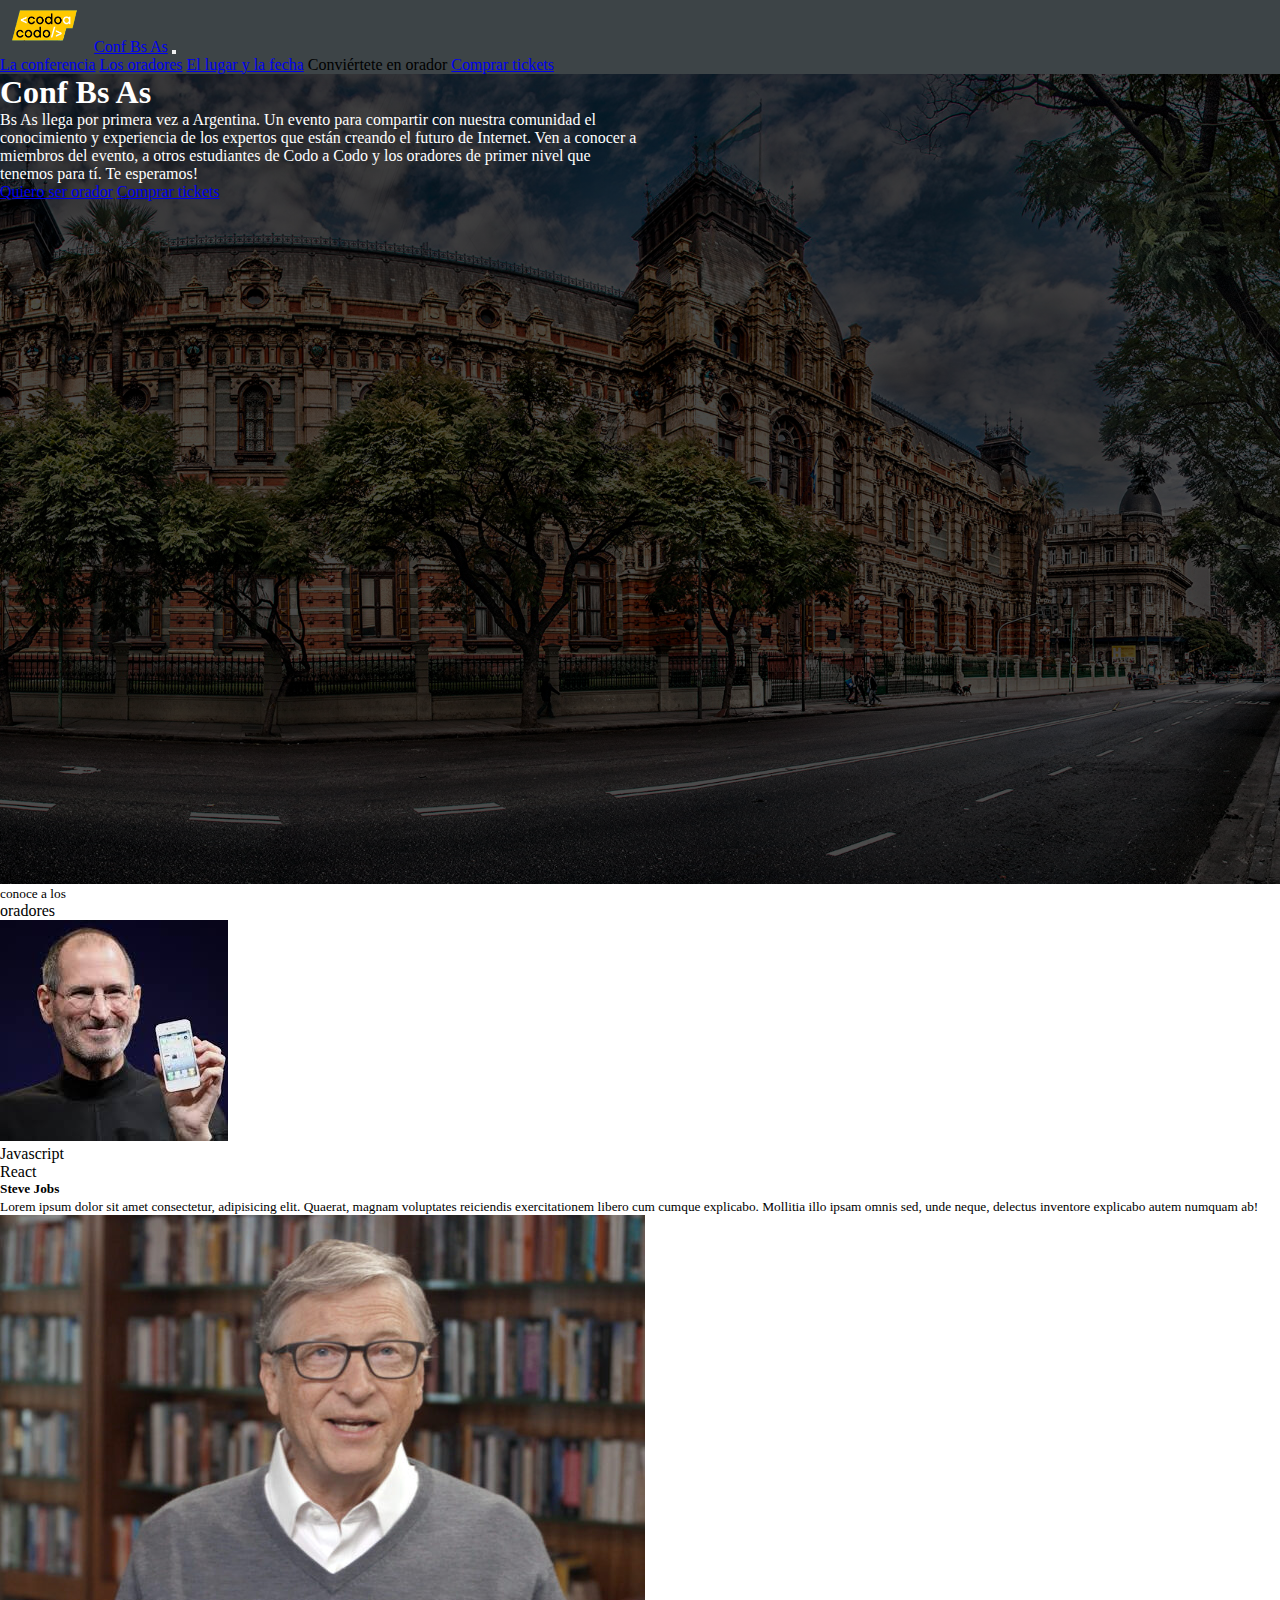
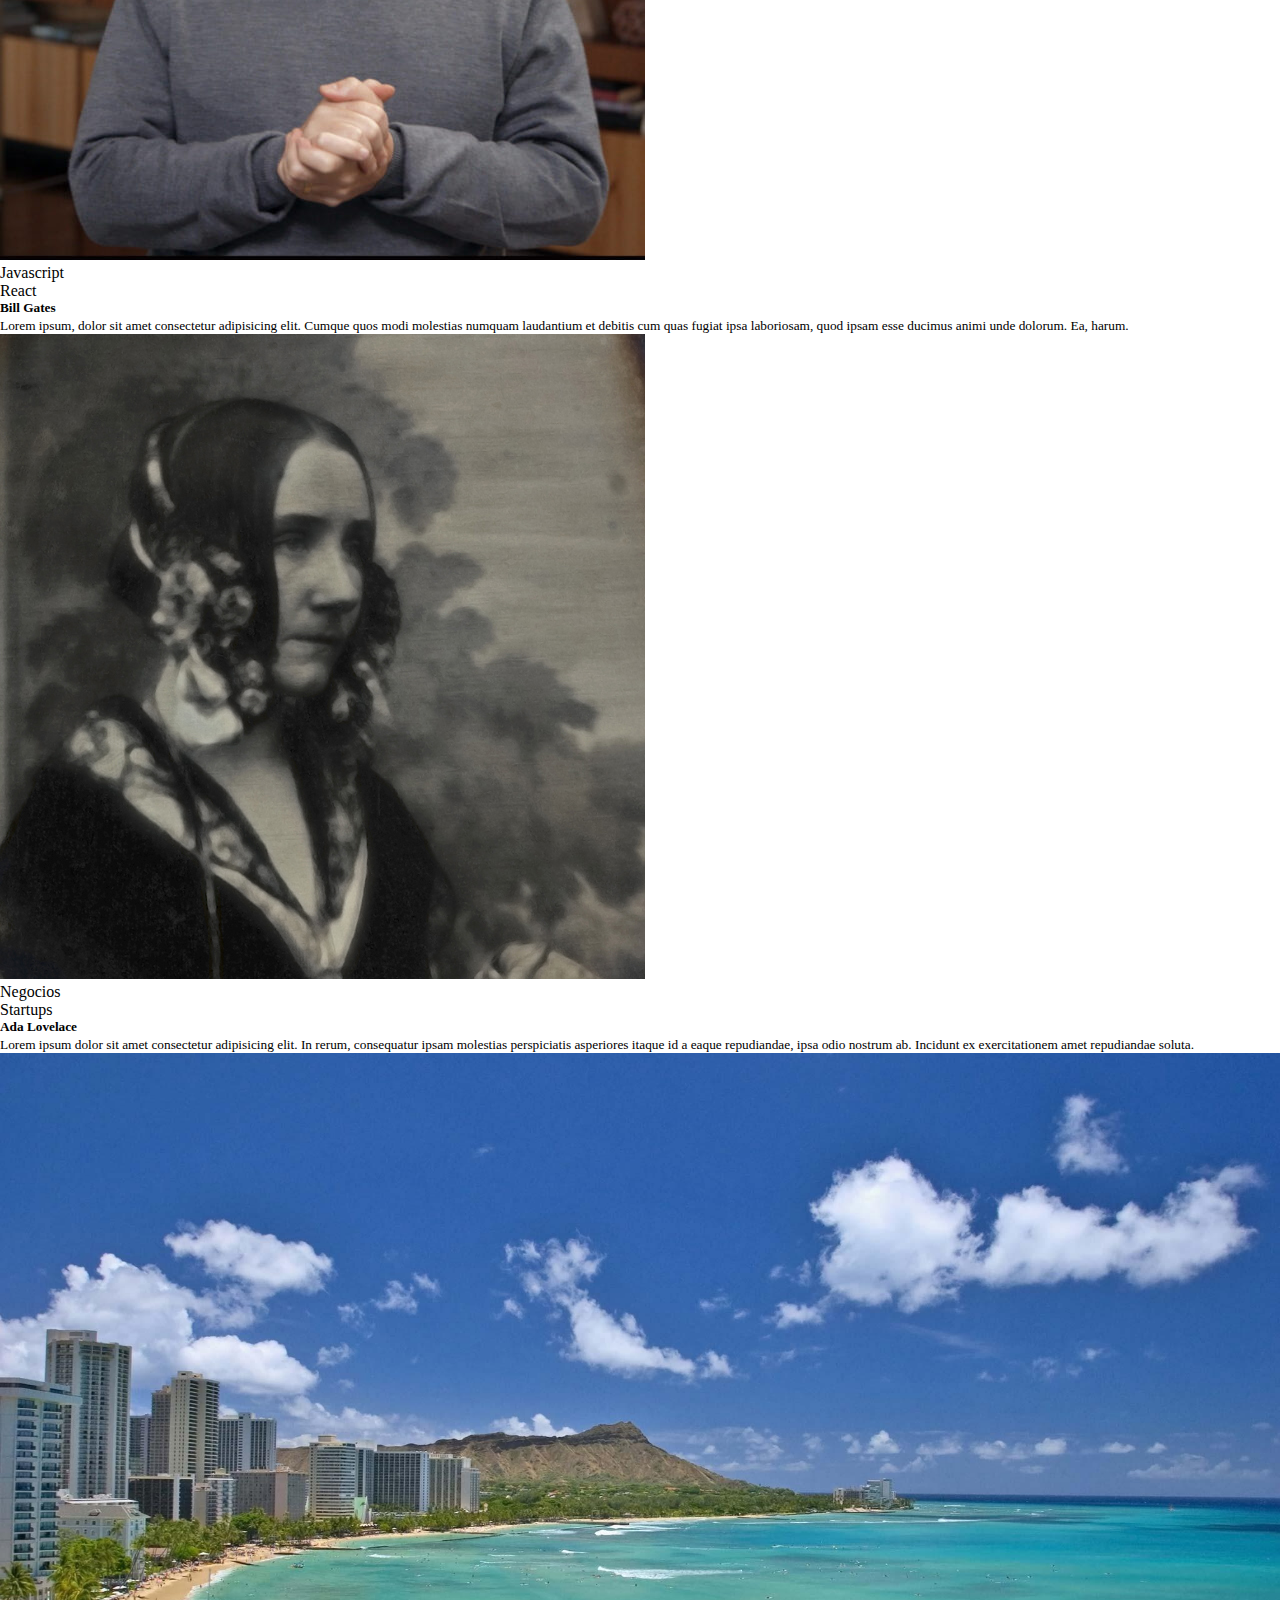
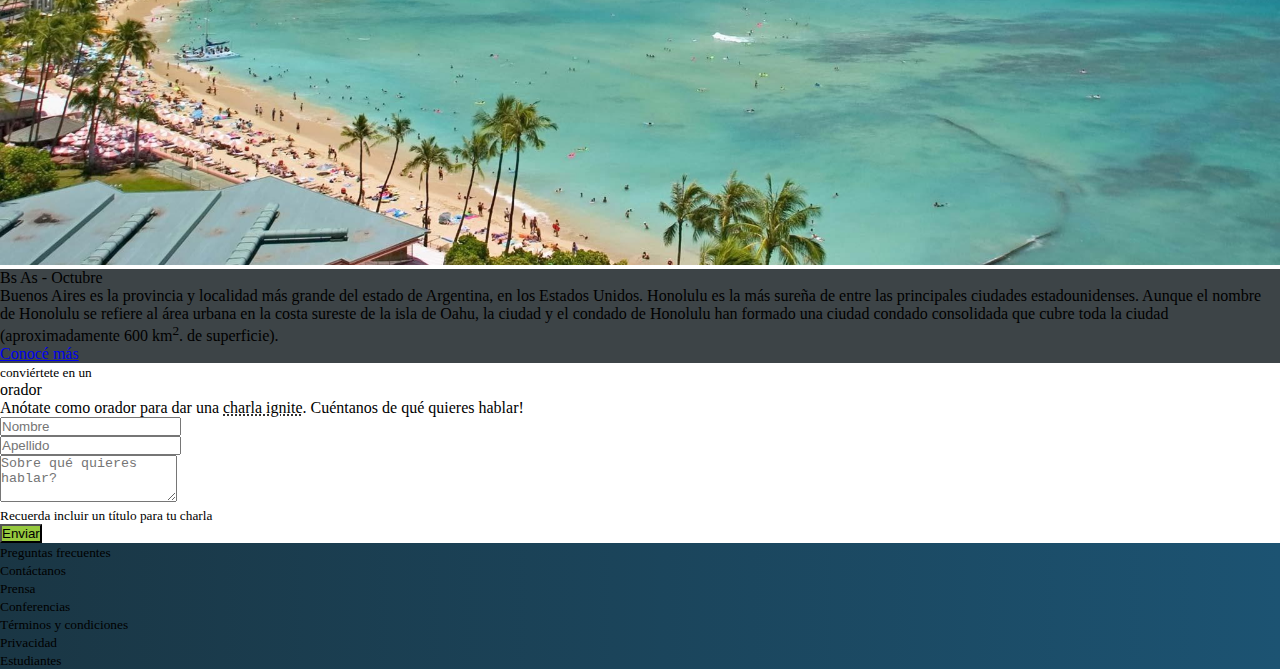
<file: index.html>
<!DOCTYPE html>
<html lang="en">
  <head>
    <meta charset="UTF-8" />
    <meta http-equiv="X-UA-Compatible" content="IE=edge" />
    <meta name="viewport" content="width=device-width, initial-scale=1.0" />
    <link href="https://cdn.jsdelivr.net/npm/bootstrap@5.2.1/dist/css/bootstrap.min.css" rel="stylesheet" integrity="sha384-iYQeCzEYFbKjA/T2uDLTpkwGzCiq6soy8tYaI1GyVh/UjpbCx/TYkiZhlZB6+fzT" crossorigin="anonymous" />
    <link rel="stylesheet" href="styles.css" />
    <title>Codo a Codo</title>
  </head>
  <body>
    <nav class="navbar navbar-expand-lg navbar-light px-5 pb-3" style="background-color: #3d4447">
      <div class="container">
        <img src="img/codoacodo.png" width="90em" alt="Logo de Codo a Codo" />
        <a class="navbar-brand text-white" href="#">Conf Bs As</a>
        <button class="navbar-toggler" type="button" data-bs-toggle="collapse" data-bs-target="#navbarNavAltMarkup" aria-controls="navbarNavAltMarkup" aria-expanded="false" aria-label="Toggle navigation">
          <span class="navbar-toggler-icon"></span>
        </button>
        <div class="collapse navbar-collapse justify-content-end" id="navbarNavAltMarkup">
          <div class="navbar-nav">
            <a class="nav-link active text-white" aria-current="page" href="#">La conferencia</a>
            <a class="nav-link text-white-50" href="#">Los oradores</a>
            <a class="nav-link text-white-50" href="#">El lugar y la fecha</a>
            <a class="nav-link text-white-50">Conviértete en orador</a>
            <a class="nav-link text-success" href="Pages/Tickets.html">Comprar tickets</a>
          </div>
        </div>
      </div>
    </nav>

    <div class="hero_section d-flex flex-column justify-content-center align-items-end">
      <div class="hero_text container d-flex flex-column align-items-end">
        <h1 class="">Conf Bs As</h1>

        <p class="">
          Bs As llega por primera vez a Argentina. Un evento para compartir con nuestra comunidad el conocimiento y experiencia de los expertos que están creando el futuro de Internet. Ven a conocer a miembros del evento, a otros estudiantes de Codo a Codo y los oradores de primer nivel que tenemos
          para tí. Te esperamos!
        </p>
        <div>
          <a href="#" class="btn btn-outline-dark text-white border-white">Quiero ser orador</a>
          <a href="Pages/Tickets.html" class="btn btn-success">Comprar tickets</a>
        </div>
      </div>
    </div>

    <div class="container text-center px-5">
      <p class="text-uppercase pt-2 mb-0">
        <small>conoce a los</small>
      </p>
      <p class="h3 text-uppercase">oradores</p>

      <div class="card border-0">
        <div class="row row-cols-1 row-cols-md-3 g-4">
          <div class="col">
            <div class="card h-100">
              <img src="img/steve.jpg" class="card-img-top" alt="Steve Jobs" />
              <div class="card-body text-start">
                <div class="d-flex gap-2">
                  <div class="badge bg-warning text-dark">
                    <span>Javascript</span>
                  </div>
                  <div class="badge bg-info text-dark">
                    <span>React</span>
                  </div>
                </div>

                <h5 class="card-title">Steve Jobs</h5>
                <p class="card-text">
                  <small> Lorem ipsum dolor sit amet consectetur, adipisicing elit. Quaerat, magnam voluptates reiciendis exercitationem libero cum cumque explicabo. Mollitia illo ipsam omnis sed, unde neque, delectus inventore explicabo autem numquam ab! </small>
                </p>
              </div>
            </div>
          </div>
          <div class="col">
            <div class="card h-100">
              <img src="img/bill.jpg" class="card-img-top" alt="Bill Gates" />
              <div class="card-body text-start">
                <div class="d-flex gap-2">
                  <div class="badge bg-warning text-dark">
                    <span>Javascript</span>
                  </div>
                  <div class="badge bg-info text-dark">
                    <span>React</span>
                  </div>
                </div>
                <h5 class="card-title">Bill Gates</h5>
                <p class="card-text">
                  <small> Lorem ipsum, dolor sit amet consectetur adipisicing elit. Cumque quos modi molestias numquam laudantium et debitis cum quas fugiat ipsa laboriosam, quod ipsam esse ducimus animi unde dolorum. Ea, harum. </small>
                </p>
              </div>
            </div>
          </div>
          <div class="col">
            <div class="card h-100">
              <img src="img/ada.jpeg" class="card-img-top" alt="Ada Lovelace" />
              <div class="card-body text-start">
                <div class="d-flex gap-2">
                  <div class="badge bg-secondary">
                    <span>Negocios</span>
                  </div>
                  <div class="badge bg-danger">
                    <span>Startups</span>
                  </div>
                </div>
                <h5 class="card-title">Ada Lovelace</h5>
                <p class="card-text">
                  <small> Lorem ipsum dolor sit amet consectetur adipisicing elit. In rerum, consequatur ipsam molestias perspiciatis asperiores itaque id a eaque repudiandae, ipsa odio nostrum ab. Incidunt ex exercitationem amet repudiandae soluta. </small>
                </p>
              </div>
            </div>
          </div>
        </div>
      </div>
    </div>

    <div class="container-fluid">
      <div class="row justify-content-center text-white">
        <div class="col-6 p-0">
          <img class="localidad_image" src="img/honolulu.jpg" alt="Honolulu" />
        </div>
        <div class="col-6 localidad_text pt-3">
          <p class="h4">Bs As - Octubre</p>
          <p>
            Buenos Aires es la provincia y localidad más grande del estado de Argentina, en los Estados Unidos. Honolulu es la más sureña de entre las principales ciudades estadounidenses. Aunque el nombre de Honolulu se refiere al área urbana en la costa sureste de la isla de Oahu, la ciudad y el
            condado de Honolulu han formado una ciudad condado consolidada que cubre toda la ciudad (aproximadamente 600 km<sup>2</sup>. de superficie).
          </p>
          <a href="#" class="btn btn-outline-dark text-white border-white"> Conocé más </a>
        </div>
      </div>
    </div>

    <div class="container text-center orador_section">
      <p class="text-uppercase pt-2 mb-0">
        <small>conviértete en un</small>
      </p>
      <p class="h1 text-uppercase">orador</p>
      <p>
        Anótate como orador para dar una
        <abbr title="attribute">charla ignite</abbr>. Cuéntanos de qué quieres hablar!
      </p>
      <div class="row g-2">
        <div class="col-md">
          <div class="mb-3">
            <input type="text" class="form-control" id="inputNombre" placeholder="Nombre" />
          </div>
        </div>
        <div class="col-md">
          <div class="mb-3">
            <input type="text" class="form-control" id="inputApellido" placeholder="Apellido" />
          </div>
        </div>
      </div>

      <div class="mb-3">
        <textarea class="form-control" id="exampleFormControlTextarea1" rows="3" placeholder="Sobre qué quieres hablar?"></textarea>
        <p class="form-text alineadoIzq">
          <small>Recuerda incluir un título para tu charla</small>
        </p>
      </div>
      <div class="d-grid gap-2">
        <button class="btn btn-success boton_formulario" type="button">Enviar</button>
      </div>
    </div>

    <footer>
      <div class="container text-center text-white mt-4 pt-4">
        <div class="row">
          <div class="col">
            <p><small>Preguntas frecuentes</small></p>
          </div>
          <div class="col">
            <p><small>Contáctanos</small></p>
          </div>
          <div class="col">
            <p><small>Prensa</small></p>
          </div>
          <div class="col">
            <p><small>Conferencias</small></p>
          </div>
          <div class="col">
            <p><small>Términos y condiciones</small></p>
          </div>
          <div class="col">
            <p><small>Privacidad</small></p>
          </div>
          <div class="col">
            <p><small>Estudiantes</small></p>
          </div>
        </div>
      </div>
    </footer>

    <script src="https://cdn.jsdelivr.net/npm/bootstrap@5.2.1/dist/js/bootstrap.bundle.min.js" integrity="sha384-u1OknCvxWvY5kfmNBILK2hRnQC3Pr17a+RTT6rIHI7NnikvbZlHgTPOOmMi466C8" crossorigin="anonymous"></script>
  </body>
</html>
</file>
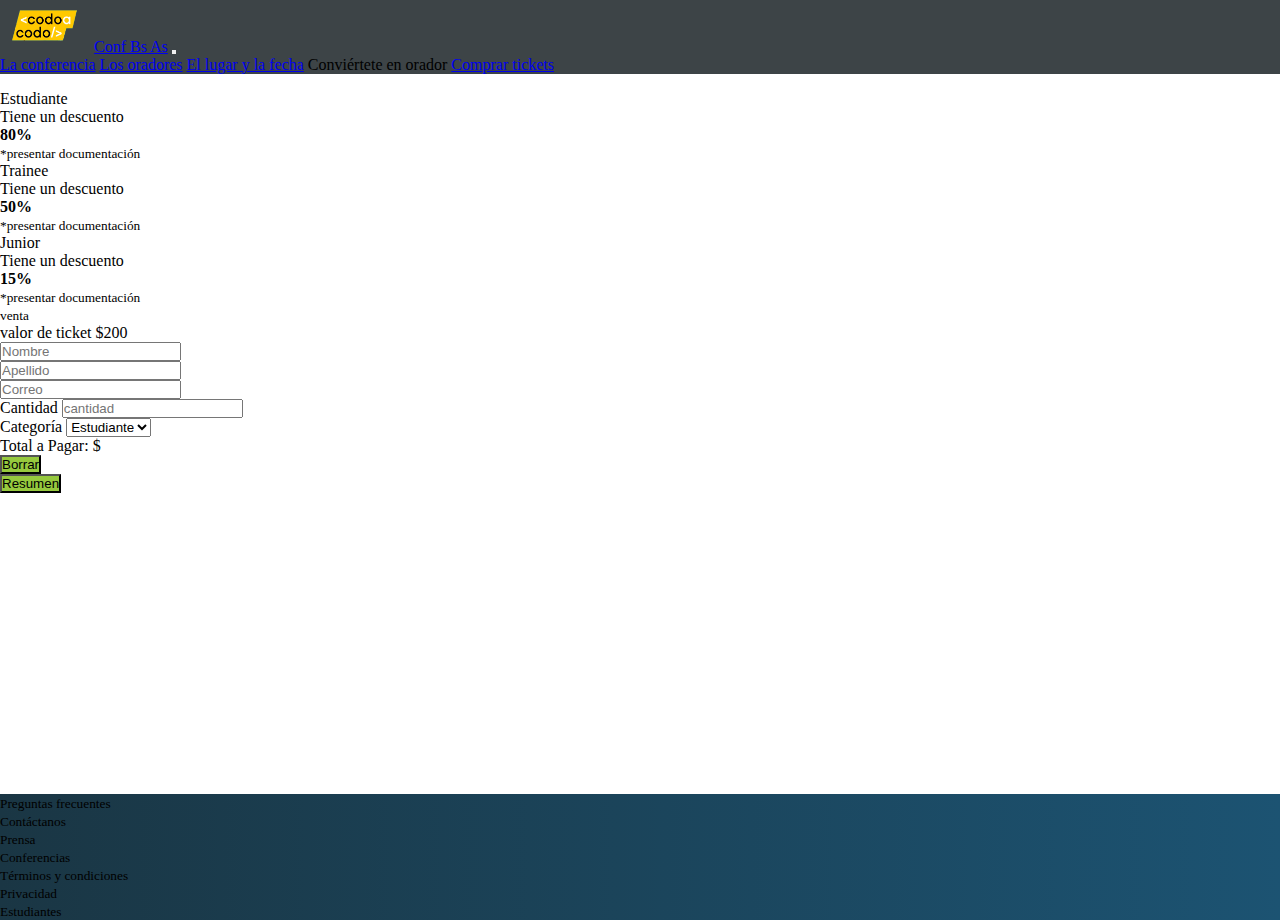
<file: Pages/Tickets.html>
<!DOCTYPE html>
<html lang="es">
  <head>
    <meta charset="UTF-8" />
    <meta http-equiv="X-UA-Compatible" content="IE=edge" />
    <meta name="viewport" content="width=device-width, initial-scale=1.0" />
    <link href="https://cdn.jsdelivr.net/npm/bootstrap@5.2.1/dist/css/bootstrap.min.css" rel="stylesheet" integrity="sha384-iYQeCzEYFbKjA/T2uDLTpkwGzCiq6soy8tYaI1GyVh/UjpbCx/TYkiZhlZB6+fzT" crossorigin="anonymous" />
    <link rel="stylesheet" href="../styles.css" />
    <title>Codo a Codo</title>
  </head>
  <body>

    <nav class="navbar navbar-expand-lg navbar-light px-5 pb-3" style="background-color: #3d4447">
      <div class="container">
        <img src="../img/codoacodo.png" width="90em" alt="Logo de Codo a Codo" />
        <a class="navbar-brand text-white" href="../index.html">Conf Bs As</a>
        <button class="navbar-toggler" type="button" data-bs-toggle="collapse" data-bs-target="#navbarNavAltMarkup" aria-controls="navbarNavAltMarkup" aria-expanded="false" aria-label="Toggle navigation">
          <span class="navbar-toggler-icon"></span>
        </button>
        <div class="collapse navbar-collapse justify-content-end" id="navbarNavAltMarkup">
          <div class="navbar-nav">
            <a class="nav-link active text-white" aria-current="page" href="../index.html">La conferencia</a>
            <a class="nav-link text-white-50" href="#">Los oradores</a>
            <a class="nav-link text-white-50" href="#">El lugar y la fecha</a>
            <a class="nav-link text-white-50">Conviértete en orador</a>
            <a class="nav-link text-success" href="#">Comprar tickets</a>
          </div>
        </div>
      </div>
    </nav>

    <div class="wrapper">

        <div class="container fluid d-flex justify-content-center ">
    
        <div class="card-group "  style="width: 46rem;">
          <div class="card border border-primary text-center mx-1">
            <div class="card-body">
              <p class="card-text h4">Estudiante</p>
              <p class="card-text">Tiene un descuento</p>
              <p class="card-text"> <strong>80%</strong></p>
              <p class="card-text text-muted"> <small> *presentar documentación</small></p>
            </div>
          </div>
    
          <div class="card border border-success text-center mx-1" >
            <div class="card-body">
              <p class="card-text h4">Trainee</p>
              <p class="card-text">Tiene un descuento</p>
              <p class="card-text"> <strong>50%</strong></p>
              <p class="card-text text-muted"><small> *presentar documentación</small></p>
            </div>
          </div>
    
          <div class="card border border-warning text-center mx-1" >
            <div class="card-body">
              <p class="card-text h4">Junior</p>
              <p class="card-text">Tiene un descuento</p>
              <p class="card-text"> <strong>15%</strong></p>
              <p class="card-text text-muted"><small> *presentar documentación</small></p>
            </div>
          </div>
        </div>
      </div>
    
        
        <div>
          <p class="text-uppercase pt-2 mb-0 text-center">
            <small>venta</small>
          </p>
          <p class="h3 text-uppercase text-center">valor de ticket $200</p>
        </div>
        
     
        <div class="container-fluid col-9">
        <form class="row g-3" id="compraEntradas">
          
          <div class="col-md-6">
            <input type="text" class="form-control" id="inputNombre" placeholder="Nombre"  aria-label="Nombre" >
          </div>
          <div class="col-md-6">
            <input type="text" class="form-control" id="inputApellido" placeholder="Apellido"  aria-label="Apellido">
          </div>
          <div class="col-12">
            <input type="email" class="form-control" id="inputEmail" placeholder="Correo" aria-label="Correo">
          </div>
          
          <div class="col-md-6">
            <label for="inputCantidad" class="form-label">Cantidad</label>
            <input type="text" class="form-control" id="inputCantidad" placeholder="cantidad">
          </div>
          <div class="col-md-6">
            <label for="inputCategoria" class="form-label">Categoría</label>
            <select id="inputCategoria" class="form-select" >
              <option selected>Estudiante</option>
              <option>Trainee</option>
              <option>Junior</option>
              <option>General</option>
            </select>
          </div>
      
          <div class="alert alert-primary " role="alert" >
            <p class="mb-0" id="importeTotal">Total a Pagar: $</p>
          </div>
          
          <div class="col">
              <button class="btn btn-success col-sm-12  boton_formulario" type="button" id="btnBorrar" onclick="borrar();">Borrar</button>
          </div>
          <div class="col">
              <button class="btn btn-success col-sm-12 boton_formulario" type="button" id="btnResumen"  onclick="calcularTotal();">Resumen</button>
            </div>
          </div>
        
        </form>
      </div>
    </div>




   


   <footer>
      <div class="container text-center text-white mt-4 pt-4">
        <div class="row">
          <div class="col">
            <p><small>Preguntas frecuentes</small></p>
          </div>
          <div class="col">
            <p><small>Contáctanos</small></p>
          </div>
          <div class="col">
            <p><small>Prensa</small></p>
          </div>
          <div class="col">
            <p><small>Conferencias</small></p>
          </div>
          <div class="col">
            <p><small>Términos y condiciones</small></p>
          </div>
          <div class="col">
            <p><small>Privacidad</small></p>
          </div>
          <div class="col">
            <p><small>Estudiantes</small></p>
          </div>
        </div>
      </div>
    </footer>

    <script
      src="https://cdn.jsdelivr.net/npm/bootstrap@5.0.2/dist/js/bootstrap.bundle.min.js"
      integrity="sha384-MrcW6ZMFYlzcLA8Nl+NtUVF0sA7MsXsP1UyJoMp4YLEuNSfAP+JcXn/tWtIaxVXM"
      crossorigin="anonymous"
    ></script>
        <script type="text/javascript" src="../scripts.js"></script>
  </body>
</html>
</file>
<file: styles.css>
* {
  box-sizing: border-box;
  margin: 0;
  padding: 0;
}

html,
body {
  height: 100%;
}

.hero_section {
  background-image: linear-gradient(rgba(0, 0, 0, 0.7), rgba(0, 0, 0, 0.7)), url("img/ba1.jpg");
  background-size: cover;
  background-position: center;
  height: 90vh;
}

.hero_text {
  color: white;
}

.hero_text p {
  width: 50%;
}

.localidad_image {
  width: 100%;
}
.localidad_text {
  background-color: #3d4447;
}

.orador_section {
  width: 50%;
}

.boton_formulario {
  background-color: #96c93e;
}
.boton_formulario:hover {
  background-color: #709630;
}

footer {
  background: rgb(26, 54, 68);
  background: linear-gradient(90deg, rgba(26, 54, 68, 1) 0%, rgba(28, 83, 114, 1) 100%);
  bottom: 0;
}

.wrapper {
  padding-top: 1rem;
  height: 80%;
}
</file>
